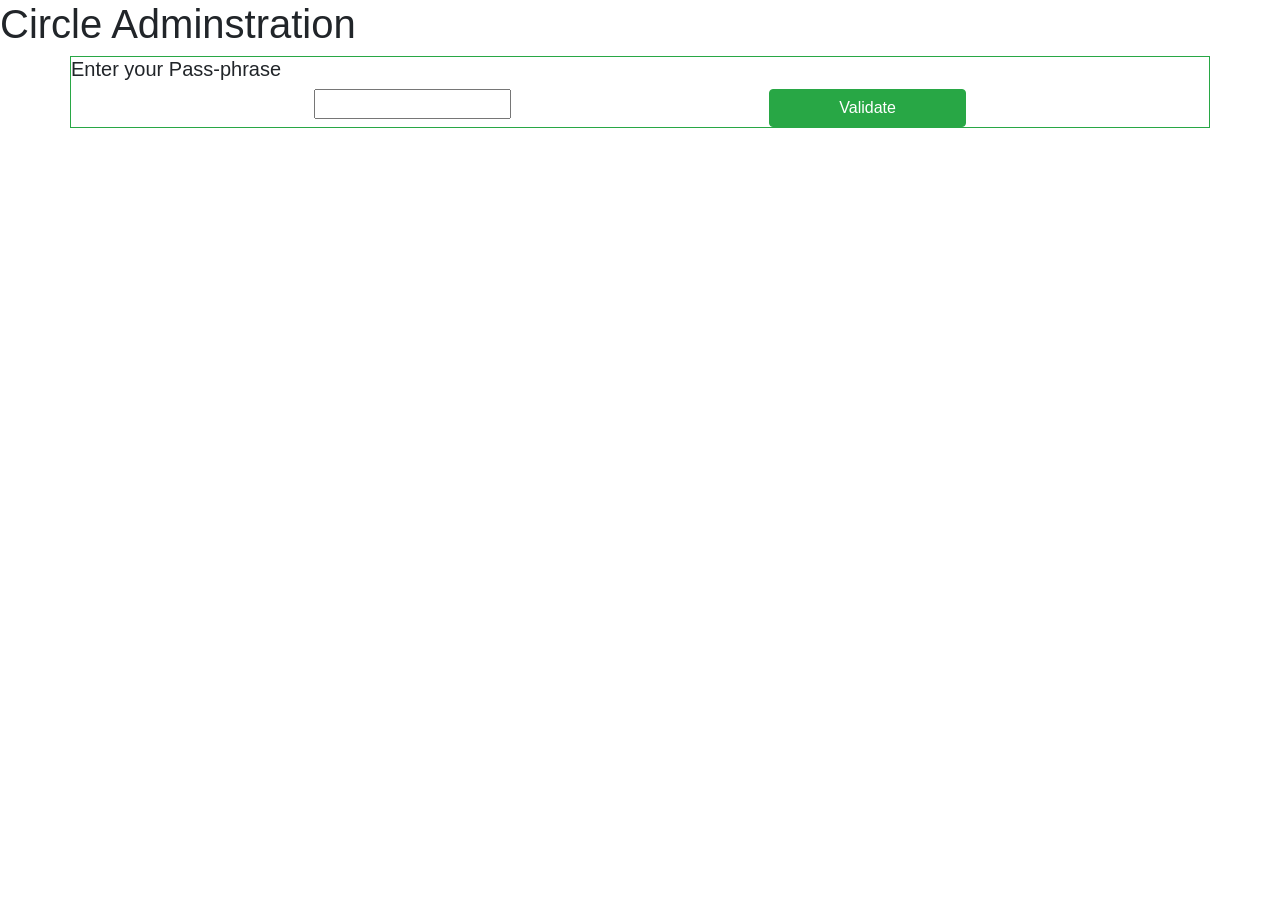
<file: modules/web/site/src/main/resources/agartha/admin/6rv7y4pgbo00.html>
<!DOCTYPE html>
<html lang="en">
<head>
    <meta name="viewport" content="width=device-width, initial-scale=1, shrink-to-fit=no">
    <title>Agartha - Circle Admin</title>
    <link href="//fonts.googleapis.com/css?family=Josefin+Sans:100,100i,300,300i,400,400i,600,600i,700,700i" rel="stylesheet">
    <link href="css/base.css" rel="stylesheet" />

    <link rel="stylesheet" href="https://stackpath.bootstrapcdn.com/bootstrap/4.1.1/css/bootstrap.min.css" integrity="sha384-WskhaSGFgHYWDcbwN70/dfYBj47jz9qbsMId/iRN3ewGhXQFZCSftd1LZCfmhktB" crossorigin="anonymous">

    <script src="//code.jquery.com/jquery-3.3.1.slim.min.js" integrity="sha384-q8i/X+965DzO0rT7abK41JStQIAqVgRVzpbzo5smXKp4YfRvH+8abtTE1Pi6jizo" crossorigin="anonymous"></script>
    <script src="//cdnjs.cloudflare.com/ajax/libs/popper.js/1.14.3/umd/popper.min.js" integrity="sha384-ZMP7rVo3mIykV+2+9J3UJ46jBk0WLaUAdn689aCwoqbBJiSnjAK/l8WvCWPIPm49" crossorigin="anonymous"></script>
    <script src="//stackpath.bootstrapcdn.com/bootstrap/4.1.1/js/bootstrap.min.js" integrity="sha384-smHYKdLADwkXOn1EmN1qk/HfnUcbVRZyYmZ4qpPea6sjB/pTJ0euyQp0Mk8ck+5T" crossorigin="anonymous"></script>

</head>
<body>

<div id="adminMain"></div>

<script type="text/javascript" src="js/CircleAdminBundle.js"></script>

</body>
</html>
</file>
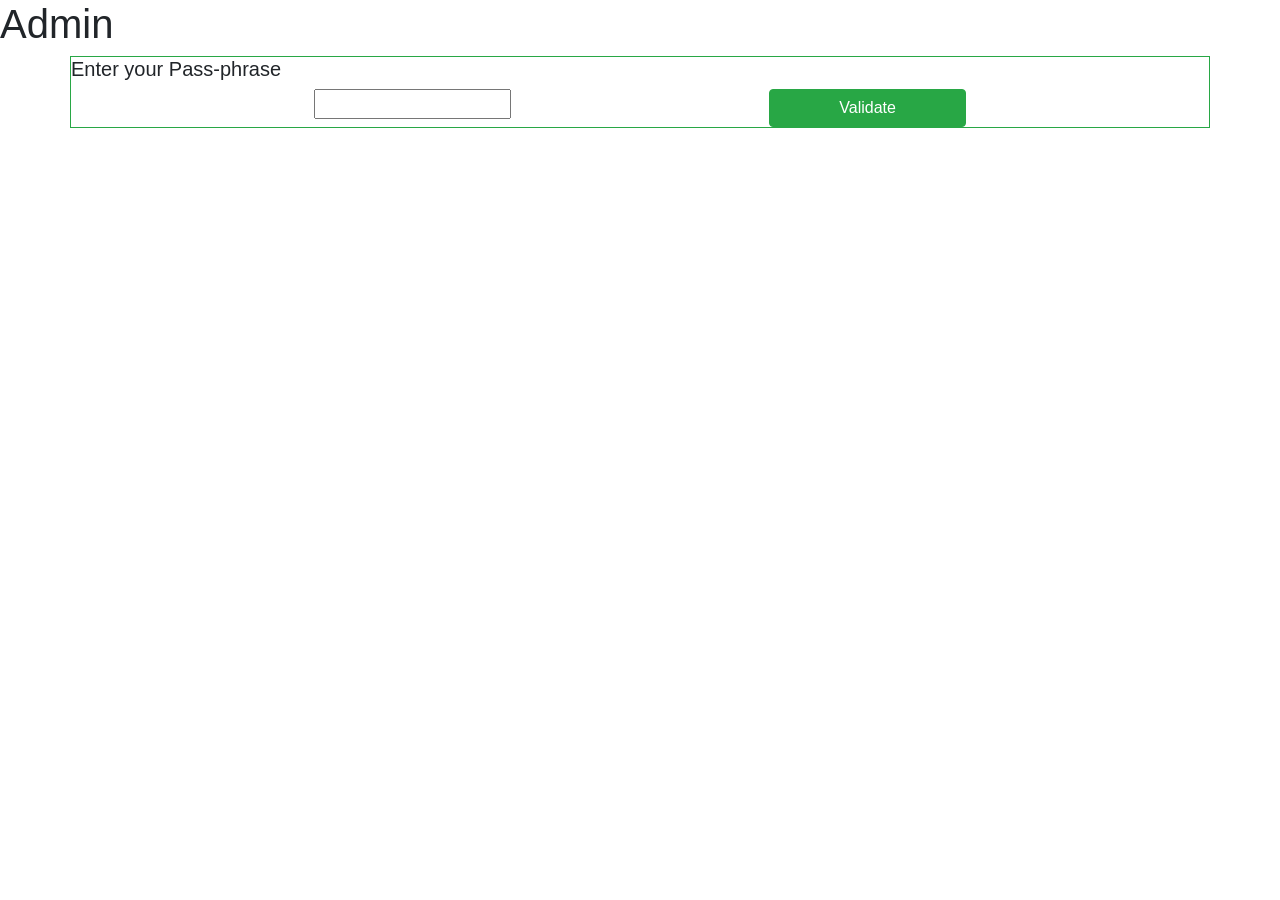
<file: modules/web/site/src/main/resources/agartha/admin/6rv7y4pgbo3g.html>
<!DOCTYPE html>
<html lang="en">
<head>
    <meta name="viewport" content="width=device-width, initial-scale=1, shrink-to-fit=no">
    <title>Agartha - Practitioner Admin</title>
    <link href="//fonts.googleapis.com/css?family=Josefin+Sans:100,100i,300,300i,400,400i,600,600i,700,700i" rel="stylesheet">
    <link href="css/base.css" rel="stylesheet" />

    <link rel="stylesheet" href="https://stackpath.bootstrapcdn.com/bootstrap/4.1.1/css/bootstrap.min.css" integrity="sha384-WskhaSGFgHYWDcbwN70/dfYBj47jz9qbsMId/iRN3ewGhXQFZCSftd1LZCfmhktB" crossorigin="anonymous">

    <script src="//code.jquery.com/jquery-3.3.1.slim.min.js" integrity="sha384-q8i/X+965DzO0rT7abK41JStQIAqVgRVzpbzo5smXKp4YfRvH+8abtTE1Pi6jizo" crossorigin="anonymous"></script>
    <script src="//cdnjs.cloudflare.com/ajax/libs/popper.js/1.14.3/umd/popper.min.js" integrity="sha384-ZMP7rVo3mIykV+2+9J3UJ46jBk0WLaUAdn689aCwoqbBJiSnjAK/l8WvCWPIPm49" crossorigin="anonymous"></script>
    <script src="//stackpath.bootstrapcdn.com/bootstrap/4.1.1/js/bootstrap.min.js" integrity="sha384-smHYKdLADwkXOn1EmN1qk/HfnUcbVRZyYmZ4qpPea6sjB/pTJ0euyQp0Mk8ck+5T" crossorigin="anonymous"></script>

</head>
<body>

<div id="adminMain"></div>

<script type="text/javascript" src="js/PractitionerAdminBundle.js"></script>

</body>
</html>
</file>
<file: modules/web/site/src/main/resources/agartha/admin/css/base.css>
.button {
  font-family: 'Josefin Sans', sans-serif;
  font-weight: 400;
  font-size: 1.5rem;
  line-height: 1;
  padding: 1em 1em .975em;
  margin: 1rem auto;
  background-color: transparent;
  box-sizing: border-box;
  border-width: .2rem;
  border-style: solid;
  border-radius: .25em;
  cursor: pointer; }

.circle {
  display: flex;
  flex-flow: row wrap;
  border-radius: 50%;
  width: 1em;
  height: 1em;
  padding: .05em;
  box-sizing: border-box;
  font-size: 8rem;
  margin: auto; }
  .circle__content {
    font-family: 'Josefin Sans', sans-serif;
    line-height: 1;
    text-align: center;
    flex: 0 0 100%; }
    .circle__content--main {
      font-size: .175em;
      margin: auto auto 0.02em;
      font-weight: 400; }
    .circle__content--sub {
      font-size: .125em;
      margin: 0 auto auto;
      font-weight: 300; }

.iconBackground {
  background-position: 50%;
  background-size: 100%;
  background-repeat: no-repeat; }
  .iconBackground--Abundance {
    background-image: url("../symbols/Abundance.svg"), linear-gradient(45deg, #6bbfcd 0%, #a9dae2 100%); }
  .iconBackground--Celebration {
    background-image: url("../symbols/Celebration.svg"), linear-gradient(45deg, #93bd64 0%, #aed899 100%); }
  .iconBackground--Empathy {
    background-image: url("../symbols/Empathy.svg"), linear-gradient(45deg, #7189dc 0%, #bcc8f3 100%); }
  .iconBackground--Empowerment {
    background-image: url("../symbols/Empowerment.svg"), linear-gradient(45deg, #df7a4b 0%, #f3bb94 100%); }
  .iconBackground--Freedom {
    background-image: url("../symbols/Freedom.svg"), linear-gradient(45deg, #da494d 0%, #f28386 100%); }
  .iconBackground--Harmony {
    background-image: url("../symbols/Harmony.svg"), linear-gradient(45deg, #b07abf 0%, #d6b9de 100%); }
  .iconBackground--Love {
    background-image: url("../symbols/Love.svg"), linear-gradient(45deg, #da494d 0%, #f28386 100%); }
  .iconBackground--Resolution {
    background-image: url("../symbols/Resolution.svg"), linear-gradient(45deg, #edc74f 0%, #f0d98c 100%); }
  .iconBackground--Transformation {
    background-image: url("../symbols/Transformation.svg"), linear-gradient(45deg, #93bd64 0%, #aed899 100%); }
  .iconBackground--Wellbeing {
    background-image: url("../symbols/Wellbeing.svg"), linear-gradient(45deg, #6bbfcd 0%, #a9dae2 100%); }

.headline {
  font-family: 'Josefin Sans', sans-serif;
  font-weight: 300;
  font-size: 2rem;
  line-height: 1.3;
  padding: 0;
  margin: 1rem 0; }

.mediumText {
  font-family: 'Josefin Sans', sans-serif;
  font-weight: 300;
  font-size: 1.5rem;
  line-height: 1.3; }

.smallText {
  font-family: 'Josefin Sans', sans-serif;
  font-weight: 300;
  font-size: 1rem;
  line-height: 1.3; }

.toggleContainer {
  width: 100%;
  height: 100%;
  box-sizing: border-box;
  padding: 1rem;
  background-color: #fff;
  position: absolute;
  transition: transform .3s ease;
  overflow-y: scroll;
  /* has to be scroll, not auto */
  -webkit-overflow-scrolling: touch; }
  .toggleContainer--active {
    transform: translateX(0); }
  .toggleContainer--hideToRight {
    transform: translateX(100%); }
  .toggleContainer--hideToLeft {
    transform: translateX(-100%); }
  .toggleContainer--hideToTop {
    transform: translateY(-100%); }
  .toggleContainer--hideToBottom {
    transform: translateY(100%); }

.topBar {
  position: fixed;
  top: 0;
  left: 0;
  right: 0;
  z-index: 1000;
  display: flex;
  padding: 1.1rem 1rem .9rem; }
  .topBar__progress {
    display: flex;
    justify-content: center;
    align-items: center;
    position: absolute;
    margin: auto;
    top: 0;
    bottom: 0;
    right: 1rem;
    border-radius: 50%;
    width: 2em;
    height: 2em;
    padding: .35em .25em .15em;
    box-sizing: border-box; }

.view {
  position: relative;
  overflow: hidden;
  width: 100vw;
  height: 100vh;
  margin-top: 3rem;
  box-sizing: border-box; }

.xSmallText {
  font-family: 'Josefin Sans', sans-serif;
  font-weight: 300;
  font-size: .8rem;
  line-height: 1.3; }

.alignCenter {
  text-align: center; }

.alignJustify {
  text-align: justify; }

.alignLeft {
  text-align: left; }

.alignRight {
  text-align: right; }

.beige {
  color: #dee5dc; }

.black {
  color: #232323; }

.blue {
  color: #6bbfcd; }

.green {
  color: #93bd64; }

.indigo {
  color: #7189dc; }

.orange {
  color: #df7a4b; }

.red {
  color: #da494d; }

.violet {
  color: #b07abf; }

.yellow {
  color: #edc74f; }

.white {
  color: #fff; }

.borderBeige {
  border-color: #dee5dc; }
.borderBlack {
  border-color: #232323; }
.borderBlue {
  border-color: #6bbfcd; }
.borderGreen {
  border-color: #93bd64; }
.borderIndigo {
  border-color: #7189dc; }
.borderOrange {
  border-color: #df7a4b; }
.borderRed {
  border-color: #da494d; }
.borderViolet {
  border-color: #b07abf; }
.borderYellow {
  border-color: #edc74f; }
.borderWhite {
  border-color: #fff; }
.borderLightViolet {
  border-color: #d6b9de; }

.backgroundBeige {
  background-color: #dee5dc; }
.backgroundBlack {
  background-color: #232323; }
.backgroundBlue {
  background-color: #6bbfcd; }
.backgroundGreen {
  background-color: #93bd64; }
.backgroundIndigo {
  background-color: #7189dc; }
.backgroundOrange {
  background-color: #df7a4b; }
.backgroundRed {
  background-color: #da494d; }
.backgroundViolet {
  background-color: #b07abf; }
.backgroundYellow {
  background-color: #edc74f; }
.backgroundWhite {
  background-color: #fff; }
.backgroundLightYellow {
  background-color: #f0d98c; }

.gradientBlue {
  background: #6bbfcd linear-gradient(45deg, #6bbfcd 0%, #a9dae2 100%);
  /* blue, blue to light blue gradient)*/ }
.gradientGreen {
  background: #93bd64 linear-gradient(45deg, #93bd64 0%, #aed899 100%);
  /* green, green to light green gradient)*/ }
.gradientIndigo {
  background: #7189dc linear-gradient(45deg, #7189dc 0%, #bcc8f3 100%);
  /* indigo, indigo to light indigo gradient)*/ }
.gradientOrange {
  background: #df7a4b linear-gradient(45deg, #df7a4b 0%, #f3bb94 100%);
  /* orange, orange to light orange gradient)*/ }
.gradientRed {
  background: #da494d linear-gradient(45deg, #da494d 0%, #f28386 100%);
  /* red, red to light red gradient)*/ }
.gradientViolet {
  background: #b07abf linear-gradient(45deg, #b07abf 0%, #d6b9de 100%);
  /* violet, violet to light violet gradient)*/ }
.gradientYellow {
  background: #edc74f linear-gradient(45deg, #edc74f 0%, #f0d98c 100%);
  /* yellow, yellow to light yellow gradient)*/ }

.fillGreen {
  fill: #93bd64; }
.fillWhite {
  fill: #fff; }

.margin--0 {
  margin: 0; }

.margin--auto {
  margin: auto; }

.padding--0 {
  padding: 0; }

.padding--100 {
  padding: 1rem; }

.paddingTop--300 {
  padding-top: 3rem; }

.bold {
  font-weight: 400; }

.extraBold {
  font-weight: 700; }

.italic {
  font-style: italic; }

.uppercase {
  text-transform: uppercase; }

/*# sourceMappingURL=base.css.map */
</file>
